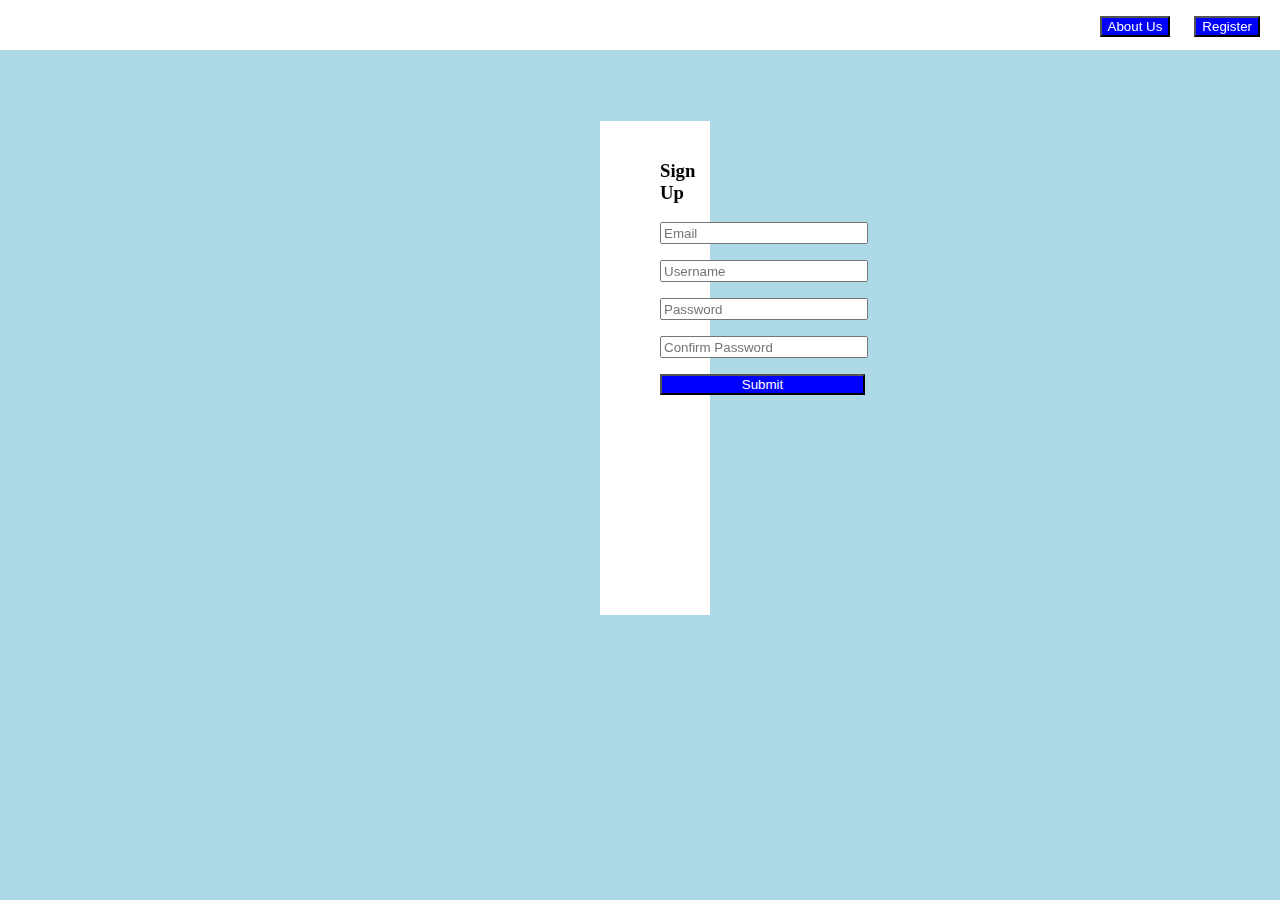
<file: index.html>
<!DOCTYPE html>
<html lang="en">
<head>
    <meta charset="UTF-8">
    <meta name="viewport" content="width=device-width, initial-scale=1.0">
    <link rel="stylesheet" href="main.css">
    <title>Register Here</title>
</head>
<body>
    <nav class="nav bar">
        <ul>
           <li><button>About Us</button></li>
           <li><button>Register</button></li>
        </ul>
        <form>
             <div class="padding-class">
               <h3>Sign Up</h3>
               <p id="margin-experiment1"><input type="text" placeholder="Email" style="
                height: 16px;
                width: 200px;"></p>
            <p id="margin-experiment1"><input type="text" placeholder="Username"style="height: 16px;
                width: 200px;
            "></p>
            <p id="margin-experiment1"><input type="password" placeholder="Password"style="
                height: 16px;
                width: 200px;
            "></p>
            <p id="margin-experiment1"><input type="password" placeholder="Confirm Password"style="
                height: 16px;
                width: 200px;
            "></p>
            <button>Submit</button>
            <br>
            <br>
            <p>
                <a href="https://upload.wikimedia.org/wikipedia/commons/d/de/Amazon_icon.png"></a><img src="RPDAssets/Amazon_icon.png">
                <a href="https://upload.wikimedia.org/wikipedia/commons/5/51/Facebook_f_logo_%282019%29.svg"></a><img src="RPDAssets/Facebook_f_logo_(2019).svg">
                <a href="https://upload.wikimedia.org/wikipedia/commons/thumb/9/95/Font_Awesome_5_brands_github.svg/800px-Font_Awesome_5_brands_github.svg.png"></a><img src="RPDAssets/800px-Font_Awesome_5_brands_github.svg.png">
                <a href="https://cdn0.iconfinder.com/data/icons/tuts/256/slack_alt.png"></a><img src="RPDAssets/slack_alt.webp">
                <a href="https://image.freepik.com/free-vector/instagram-icon_1057-2227.jpg"></a><img src="RPDAssets/instagram-icon_1057-2227.jpg">
            </p>
        </div>
        
                            
             
        
        </form>
    </nav>
        
                

    
    
</body>
</html>
</file>
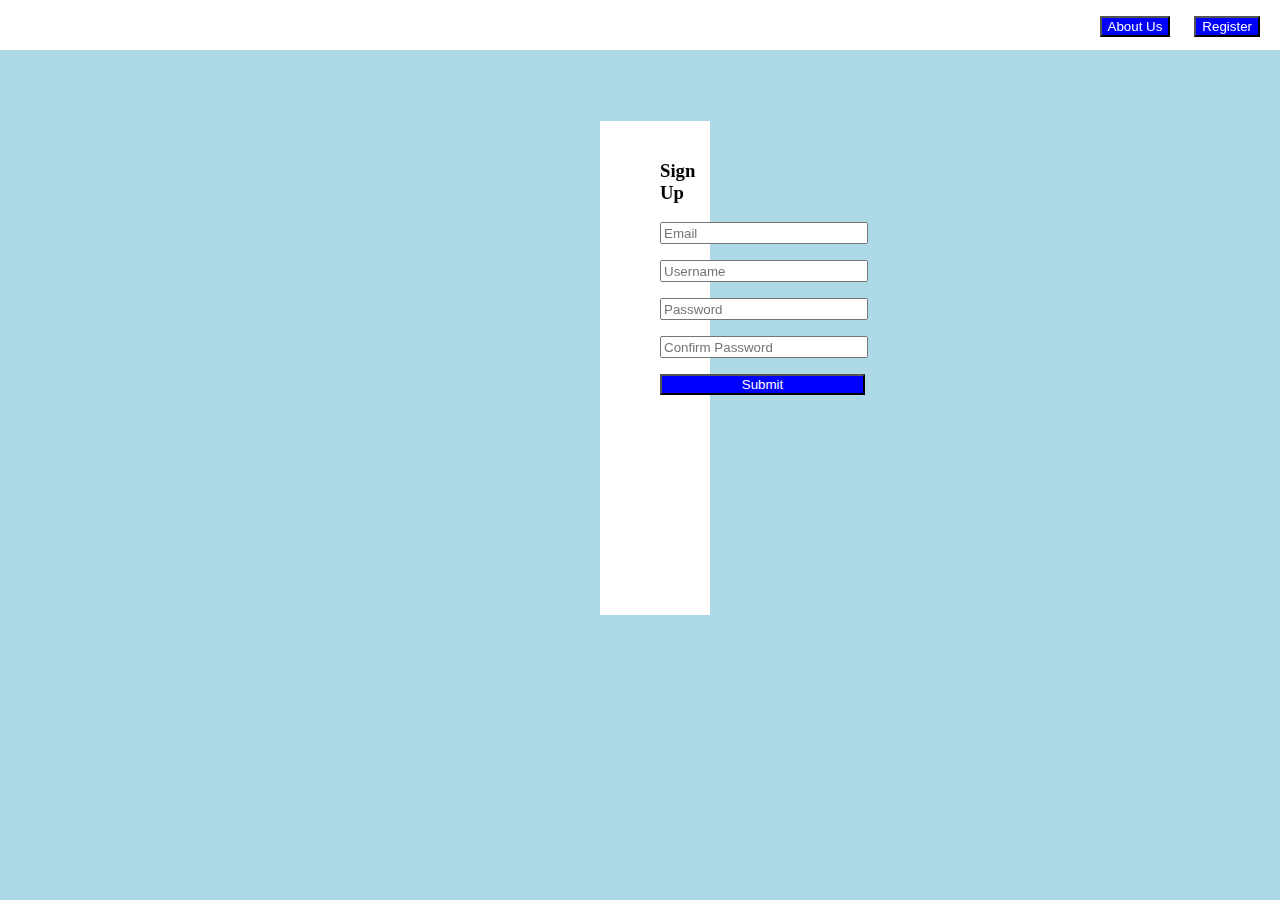
<file: RegisterPageDemo/index.html>
<!DOCTYPE html>
<html lang="en">
<head>
    <meta charset="UTF-8">
    <meta name="viewport" content="width=device-width, initial-scale=1.0">
    <link rel="stylesheet" href="main.css">
    <title>Register Here</title>
</head>
<body>
    <nav class="nav bar">
        <ul>
           <li><button>About Us</button></li>
           <li><button>Register</button></li>
        </ul>
        <form>
             <div class="padding-class">
               <h3>Sign Up</h3>
               <p id="margin-experiment1"><input type="text" placeholder="Email" style="
                height: 16px;
                width: 200px;"></p>
            <p id="margin-experiment1"><input type="text" placeholder="Username"style="height: 16px;
                width: 200px;
            "></p>
            <p id="margin-experiment1"><input type="password" placeholder="Password"style="
                height: 16px;
                width: 200px;
            "></p>
            <p id="margin-experiment1"><input type="password" placeholder="Confirm Password"style="
                height: 16px;
                width: 200px;
            "></p>
            <button>Submit</button>
            <br>
            <br>
            <p>
                <a href="https://upload.wikimedia.org/wikipedia/commons/d/de/Amazon_icon.png"></a><img src="../RPDAssets/Amazon_icon.png">
                <a href="https://upload.wikimedia.org/wikipedia/commons/5/51/Facebook_f_logo_%282019%29.svg"></a><img src="../RPDAssets/Facebook_f_logo_(2019).svg">
                <a href="https://upload.wikimedia.org/wikipedia/commons/thumb/9/95/Font_Awesome_5_brands_github.svg/800px-Font_Awesome_5_brands_github.svg.png"></a><img src="../RPDAssets/800px-Font_Awesome_5_brands_github.svg.png">
                <a href="https://cdn0.iconfinder.com/data/icons/tuts/256/slack_alt.png"></a><img src="../RPDAssets/slack_alt.webp">
                <a href="https://image.freepik.com/free-vector/instagram-icon_1057-2227.jpg"></a><img src="../RPDAssets/instagram-icon_1057-2227.jpg">
            </p>
        </div>
        
                            
             
        
        </form>
    </nav>
        
                

    
    
</body>
</html>
</file>
<file: main.css>
nav
{
    background-color: white;
    position: fixed;
    top: 0;
    left: 0;
    width: 100vw;
    height: 50px;
}

nav ul li button
{
    background-color: blue;
    color: white;
}

nav ul li
{
    display: inline-block;
    color: blue;
    font-weight: bold;
    margin-right: 20px;
    display: inline-block;
    color: blue;
    font-weight: bold;
    margin-right: 20px;
}

nav ul
{
    text-align: right;
}

nav h2 
{
    text-align: center;
}

body 
{
    background-color: lightblue;
}

   

  .padding-class
{
    border:3px solid light gray;
      margin: 50px 600px 300px 600px;
      padding: 20px 50px 80px 60px;
      text-align: left;
      background-color: white;          
}




   div button {
       background-color: blue;
       color: white;
       text-align: center;
       width: 205px;
       }
    
    div img{
        height: 15%;
        width: 15%;
    }
    
/*
    padding-top: 20px;
    padding-right: 20px;
    padding-bottom: 20px;
    padding-left: 20px;
  */
</file>
<file: RegisterPageDemo/main.css>
nav
{
    background-color: white;
    position: fixed;
    top: 0;
    left: 0;
    width: 100vw;
    height: 50px;
}

nav ul li button
{
    background-color: blue;
    color: white;
}

nav ul li
{
    display: inline-block;
    color: blue;
    font-weight: bold;
    margin-right: 20px;
    display: inline-block;
    color: blue;
    font-weight: bold;
    margin-right: 20px;
}

nav ul
{
    text-align: right;
}

nav h2 
{
    text-align: center;
}

body 
{
    background-color: lightblue;
}

   

  .padding-class
{
    border:3px solid light gray;
      margin: 50px 600px 300px 600px;
      padding: 20px 50px 80px 60px;
      text-align: left;
      background-color: white;          
}




   div button {
       background-color: blue;
       color: white;
       text-align: center;
       width: 205px;
       }
    
    div img{
        height: 15%;
        width: 15%;
    }
    
/*
    padding-top: 20px;
    padding-right: 20px;
    padding-bottom: 20px;
    padding-left: 20px;
  */
</file>
